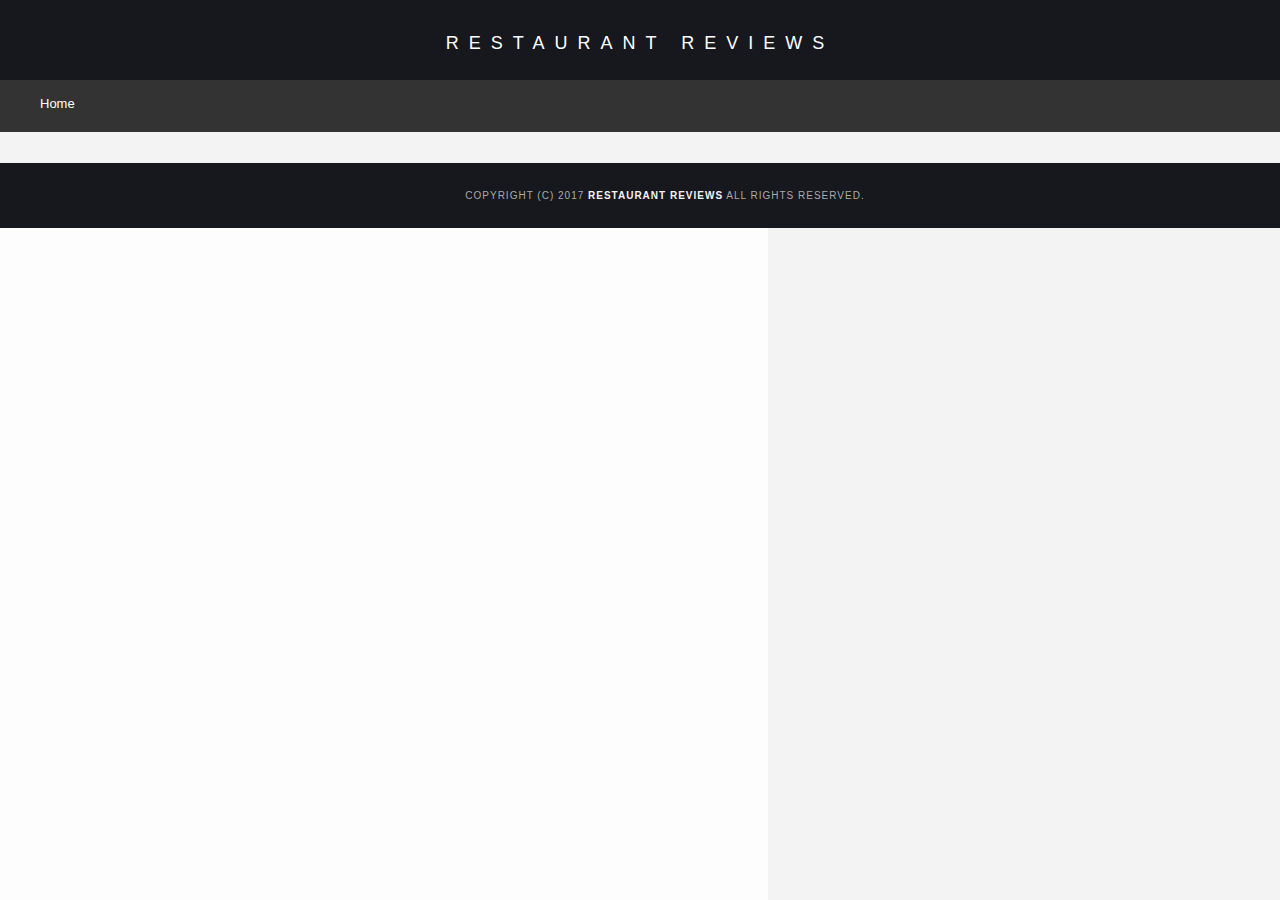
<file: restaurant.html>
<!DOCTYPE html>
<html lang ="en">

<head>
  <meta name="viewport" content="width=device-width, initial-scale=1.0">
  <link rel="stylesheet" src="//normalize-css.googlecode.com/svn/trunk/normalize.css" />
  <link rel="stylesheet" href="css/styles.css" type="text/css">
  <link rel="stylesheet" href="https://unpkg.com/leaflet@1.3.1/dist/leaflet.css" integrity="sha512-Rksm5RenBEKSKFjgI3a41vrjkw4EVPlJ3+OiI65vTjIdo9brlAacEuKOiQ5OFh7cOI1bkDwLqdLw3Zg0cRJAAQ==" crossorigin=""/>
  <title>Restaurant Info</title>
</head>

<body class="inside">
  <header>
    <nav>
      <h1><a href="/">Restaurant Reviews</a></h1>
    </nav>
    <ul aria-label="Breadcrumb" id="breadcrumb">
      <li><aria-label="Home" href="/">Home</a></li>
    </ul>
  </header>

  <main id="maincontent">
    <section id="map-container" aria-label="Map of restaurants" role="application">
      <div id="map"></div>
    </section>

    <section id="restaurant-container" tabindex="0" aria-label="Restaurant Information">
      <h2 id="restaurant-name" tabindex="0"></h2>
      <img id="restaurant-img" tabindex="0">
      <p id="restaurant-cuisine" tabindex="0"></p>
      <p id="restaurant-address" tabindex="0"></p>
      <table id="restaurant-hours" tabindex="0"></table>
    </section>

    <section id="reviews-container">
      <ul id="reviews-list" tabindex="0"></ul>
    </section>
  </main>

  <footer id="footer">
    Copyright (c) 2017 <a href="/"><strong>Restaurant Reviews</strong></a> All Rights Reserved.
  </footer>

  <script src="https://unpkg.com/leaflet@1.3.1/dist/leaflet.js" integrity="sha512-/Nsx9X4HebavoBvEBuyp3I7od5tA0UzAxs+j83KgC8PU0kgB4XiK4Lfe4y4cgBtaRJQEIFCW+oC506aPT2L1zw==" crossorigin=""></script>
  <script type="text/javascript" src="js/dbhelper.js"></script>
  <script type="text/javascript" src="js/restaurant_info.js"></script>
</body>

</html>
</file>
<file: css/styles.css>
@charset "utf-8";

/*==== General styles ====*/
body, td, th, p {
  font-size: 13px;
  font-family: Arial, Helvetica, sans-serif;
  color: #333;
  line-height: 1.5;
}

body {
  position: relative;
  background-color: #fdfdfd;
  margin: 0;
}

ul, li {
  font-size: 13px;
  font-family: Arial, Helvetica, sans-serif;
  color: #fff;
}

a {
  color: #f3f3f3;
  text-decoration: none;
}

a:hover, a:focus {
  color: #7A725C;
  text-decoration: none;
}

a img {
  border: solid 1px #7A725C;
}

h1, h2, h3, h4, h5, h6 {
  font-family: Arial, Helvetica, sans-serif;
  margin: 0 0 20px;
}

filter-options, article, aside, canvas, details, figcaption, figure, footer, header, hgroup, menu, nav, section {
  display: block;
}

#maincontent {
  background-color: #f3f3f3;
  min-height: 100%;
}

#footer {
  background-color: #16181d;
  color: #aaa;
  font-size: 10px;
  letter-spacing: 1px;
  padding: 25px;
  text-align: center;
  text-transform: uppercase;
}

/*==== Navigation styles ====*/

nav {
  display: flex;
  width: 100%;
  height: 80px;
  background-color: #16181d;
  text-align: center;
  align-items: center;
}

nav h1 {
  margin: auto;
}

nav h1 a {
  font-size: 18px;
  font-weight: 200;
  color: #fff;
  letter-spacing: 10px;
  text-transform: uppercase;
  padding-top: 20%;
}

#breadcrumb {
  font-size: 17px;
  padding: 10px 40px 16px;
  list-style: none;
  background-color: #333333;
  margin: 0;
  width: calc(50% - 80px);
  width: 100%;
}

#breadcrumb li {
  display: inline;
}

/* Adds a slash symbol (/) before/behind each list item */

#breadcrumb li+li:before {
  padding: 8px;
  color: black;
  content: "/\00a0";
}


#breadcrumb li a {
  color: #A9A9A9;
  text-decoration: none;
}

#breadcrumb li a:hover {
  color: #7A725C55;
  text-decoration: underline;
}

/* ==== Map Styles ==== */

#map {
  height: 400px;
  width: 100%;
  background-color: #ccc;
}

/* ==== Restaurant Filtering styles ==== */

.filter-options {
  align-items: center;
  width: 100%;
  height: 50px;
  background-color: #2d2f33;
}

.filter-options h2 {
  color: white;
  font-size: 10px;
  font-weight: lighter;
  text-transform: uppercase;
  line-height: 1;
}

.filter-options select {
  background-color: white;
  border: 1px solid #fff;
  font-family: Arial,sans-serif;
  font-size: 11px;
  height: 35px;
  letter-spacing: 0;
  margin: 10px;
  padding: 0 10px;
  width: 200px;

}

label {
  visibility: hidden;
}

/* ==== Restaurant Listing ==== */

#restaurants-list {
  background-color: #f3f3f3;
  list-style: outside none none;
  margin: 0;
  padding: 30px 15px 60px;
  text-align: center;
  display: flex;
  flex-direction: row;
  flex-wrap: wrap;
  justify-content: center;
	align-items: center;
}

#restaurants-list li {
  background-color: #fff;
  border: 2px solid #7A725C55;
  border-radius: 5px;
  font-family: Arial, sans-serif;
  margin: 15px;
  min-height: 380px;
  padding: 15px 30px 25px;
  text-align: left;
  width: 270px;
}

#restaurants-list .restaurant-img {
  background-color: #ccc;
  display: block;
  margin: 0;
  max-width: 100%;
  min-height: 248px;
  min-width: 100%;
}

#restaurants-list li h1 {
  color: #3397DB;
  font-family: Arial, sans-serif;
  font-size: 13pt;
  font-weight: 200;
  letter-spacing: 0;
  line-height: 1.3;
  margin: 20px 0 10px;
  text-transform: uppercase;
}

#restaurants-list p {
  margin: 0;
  font-size: 11pt;
}

#restaurants-list li a {
  background-color: #7A725C;
  border-bottom: 3px solid #7A725C;
  color: #fff;
  display: inline-block;
  font-size: 10pt;
  margin: 15px 0 0;
  padding: 8px 30px 10px;
  text-align: center;
  text-decoration: none;
  text-transform: uppercase;
  text-decoration: none;
  overflow: hidden;
  cursor: pointer;
}

/* ==== Restaurant Details ==== */

.inside header {
  position: fixed;
  top: 0;
  width: 100%;
  z-index: 1000;
}
.inside #map-container {
  background: #f3f3f3 none repeat scroll 0 0;
  height: 87%;
  position: fixed;
  right: 0;
  top: 125px;
  width: 40%;
}
.inside #map {
  background-color: #f3f3f3;
  height: 780px;
  width: 100%;
}
.inside #footer {
  bottom: 0;
  position: absolute;
  width: 45%;
}
#restaurant-name {
  color: #3397DB;
  font-family: Arial,sans-serif;
  font-size: 20pt;
  font-weight: 200;
  letter-spacing: 0;
  margin: 15px 0 30px;
  text-transform: uppercase;
  line-height: 1.1;
}
#restaurant-img {
	width: 90%;
}
#restaurant-address {
  font-size: 12pt;
  margin: 10px 0px;
	padding-left: 20px;
}
#restaurant-cuisine {
  width: 90%;
  background-color: #333;
  color: #ddd;
  font-size: 12pt;
  font-weight: 300;
  letter-spacing: 10px;
  margin: 0 0 20px;
  padding: 2px 0;
  text-align: center;
  text-transform: uppercase;
}
#restaurant-container, #reviews-container {
  width: 55%;
  border-bottom: 1px solid #d9d9d9;
  border-top: 1px solid #fff;
  padding: 10px 25px 30px;
}
#reviews-container {
  padding: 30px 20px 80px;
}
#reviews-container h2 {
  color: #3397DB;
  font-size: 24pt;
  font-weight: 300;
  letter-spacing: -1px;
  padding-bottom: 1pt;
}
#reviews-list {
  margin: 0;
  padding: 0;
}
#reviews-list li {
  background-color: #fff;
	border: 2px solid #f3f3f3;
  display: block;
  list-style-type: none;
  margin: 0 0 30px;
  overflow: hidden;
  padding: 0;
  position: relative;
  width: 90%;
}
#reviews-list li p {
  margin: 0 0 10px;
}
#restaurant-hours td {
  color: #666;
	padding-left: 20px;
}

/* ==== Responsive Media Queries ==== */
@media (max-width: 444px) {
  .filter-options {
    text-align: left;
    height: 150px;
  }
  .filter-options h2 {
    margin-left: 10px;
    font-size: 1.5rem;
    padding: 15px 0 0 ;
  }
  .filter-options select {
    margin: 3px;
    font-size: 13pt;
    height: 35px;
    padding: 0 10px;
  }
}

@media (min-width: 445px) {
  .filter-options {
    text-align: left;
    height: 100px;
  }
  .filter-options h2 {
    margin: 0px;
    font-size: 1.8rem;
    padding: 10px 10px;
  }
  .filter-options select {
    font-size: 14pt;
    height: 35px;
  }
}
@media (min-width: 770px) {
  .filter-options {
    height: 60px;
    text-align: left;
  }
  .filter-options h2 {
    font-size: 18px;
    padding: 10px 20px;
    display: inline;
  }
  .filter-options select {
    font-size: 15px;
    height: 40px;
    margin: 10px;

  }
  .inside #footer {
  width: 100%;
  }
}
</file>
